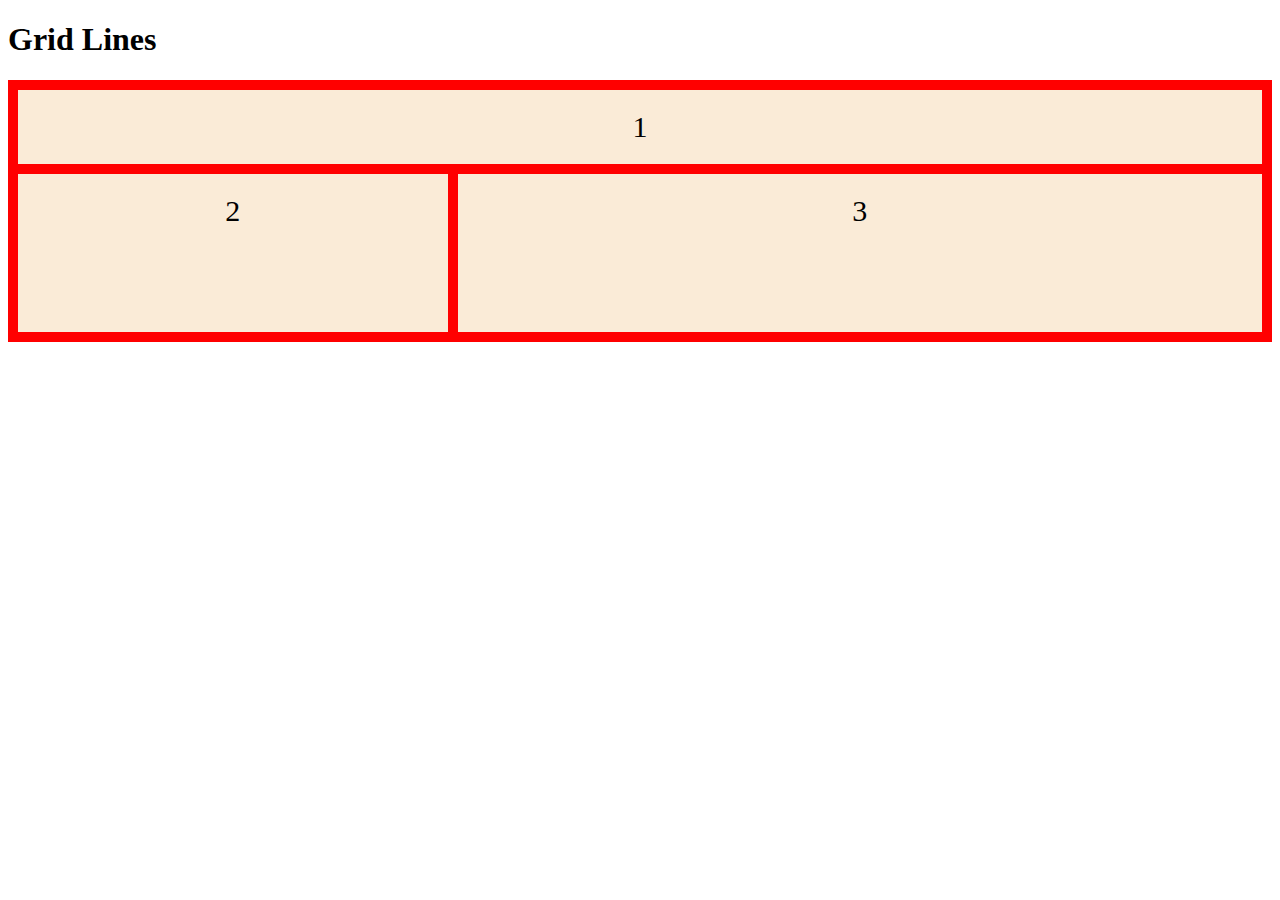
<file: GRID-MEDIA/index.html>
<!DOCTYPE html>
<html lang="en">
<head>
    <meta charset="UTF-8">
    <meta name="viewport" content="width=device-width, initial-scale=1.0">
    <title>Document</title>
    <link href="style.css" rel="stylesheet">
</head>
<body>
    <h1>Grid Lines</h1>

<div class="grid-container">
  <div class="item1">1</div>
  <div class="item2">2</div>
  <div class="item3">3</div>   
</div>

</body>
</html>
</file>
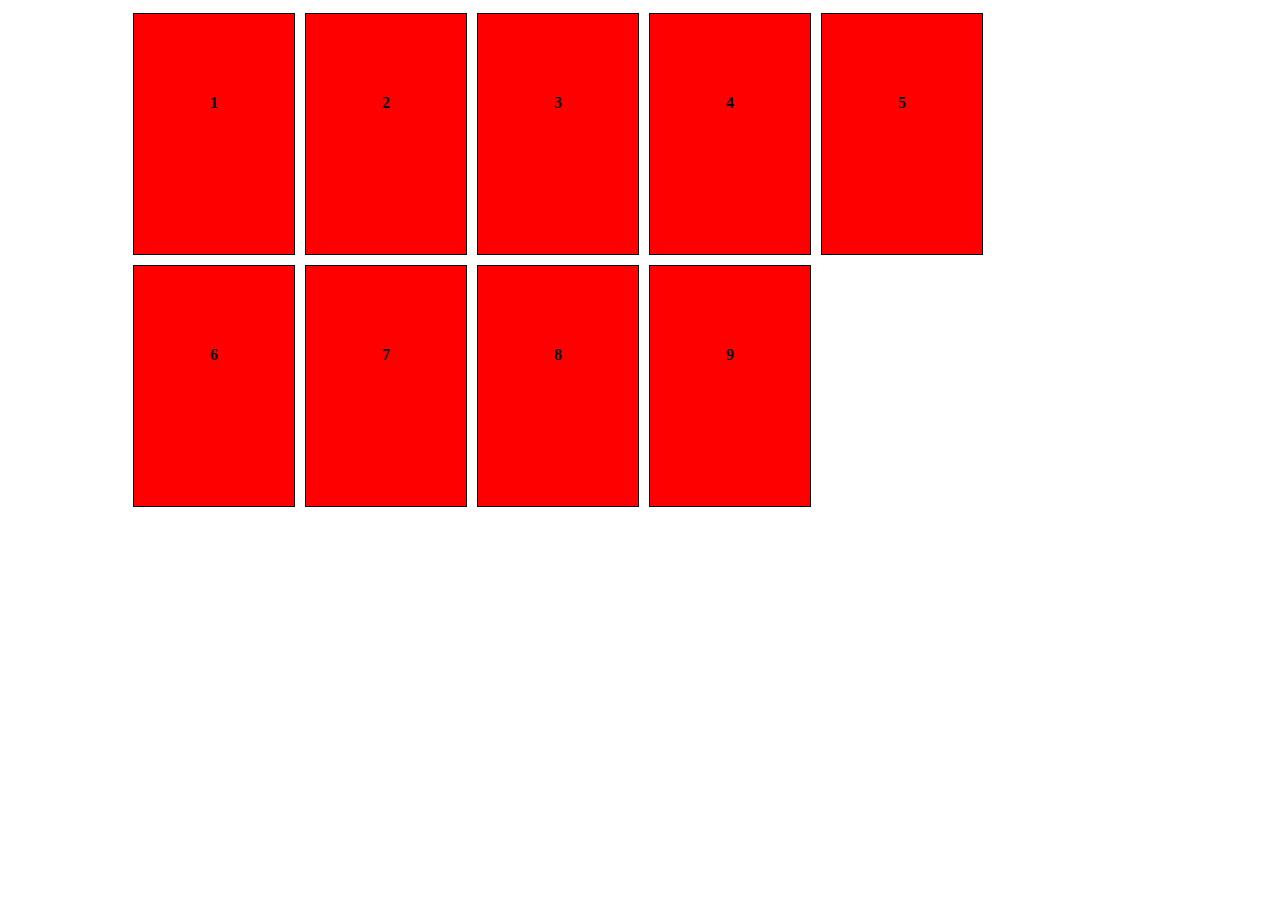
<file: MEDIAS/index.html>
<!DOCTYPE html>
<html lang="en">
<head>
    <meta charset="UTF-8">
    <meta name="viewport" content="width=device-width, initial-scale=1.0">
    <title>Document</title>
    <link href="style.css" rel="stylesheet">
</head>
<body>
    <div id="container">
        <div>1</div>
        <div>2</div>
        <div>3</div>
        <div>4</div>
        <div>5</div>
        <div>6</div>
        <div>7</div>
        <div>8</div>
        <div>9</div>
    </div>
    
</body>
</html>
</file>
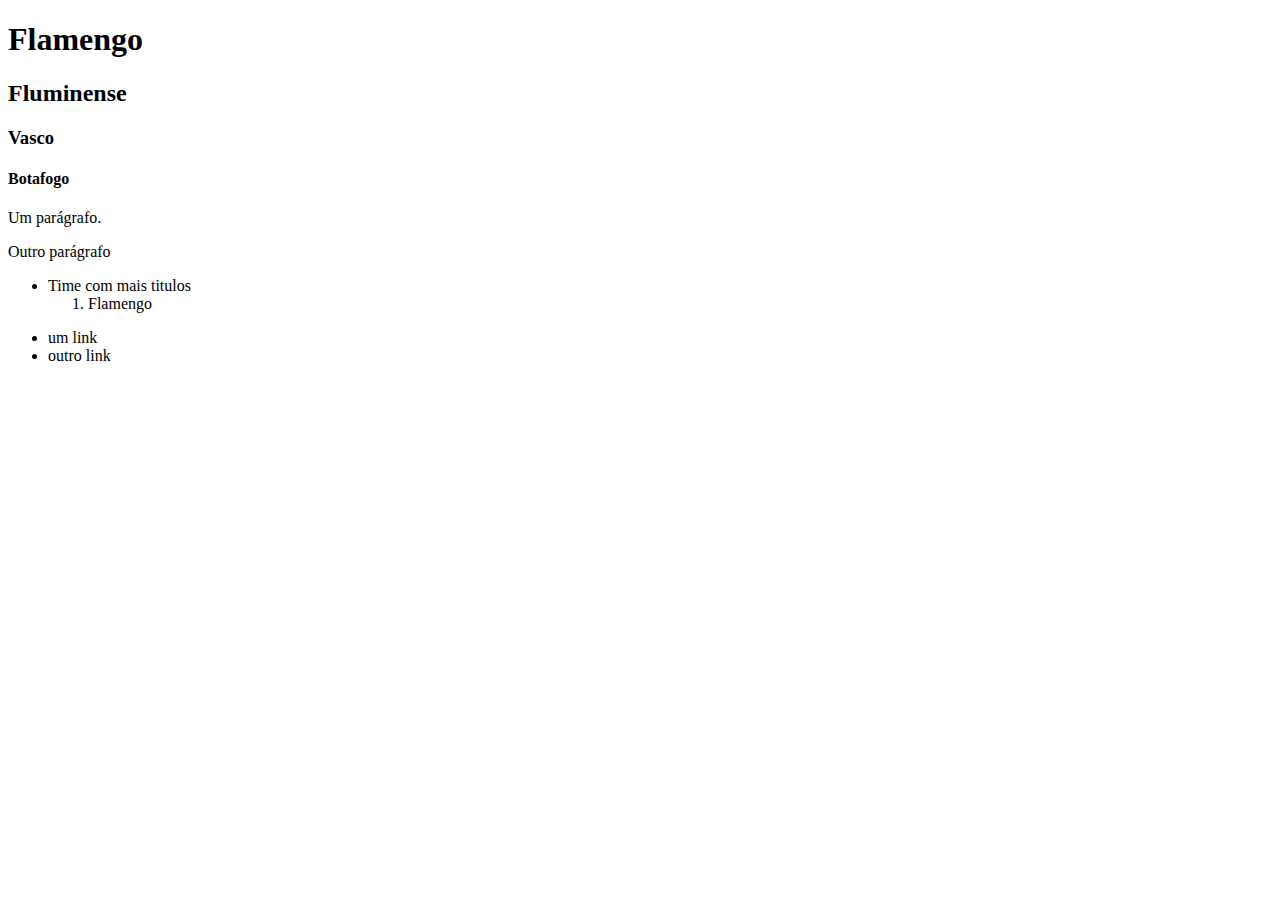
<file: trabalho_3.html>
<!DOCTYPE html>
<html>
  <head>
    <title>Teste 3</title>
    <meta charset="utf-8">
    <meta author="Lucca Barcelos">
     
   </head>
  <body>
    <h1>Flamengo</h1>
    <h2>Fluminense</h2>
    <h3>Vasco</h3>
    <h4>Botafogo</h4>

    <div></div>
    <div>
        <p>Um par<span>ágra</span>fo.</p>
        <p>Outro parágrafo</p>
    </div>
    <ul>
        <li>Time com mais titulos</li>
            <ol>
                <li>Flamengo</li>
            </ol>
        </li>
    </ul>
    <menu>
        <li>um link</li>
        <li>outro link</li>
    </menu>
  </body>
</html>
</file>
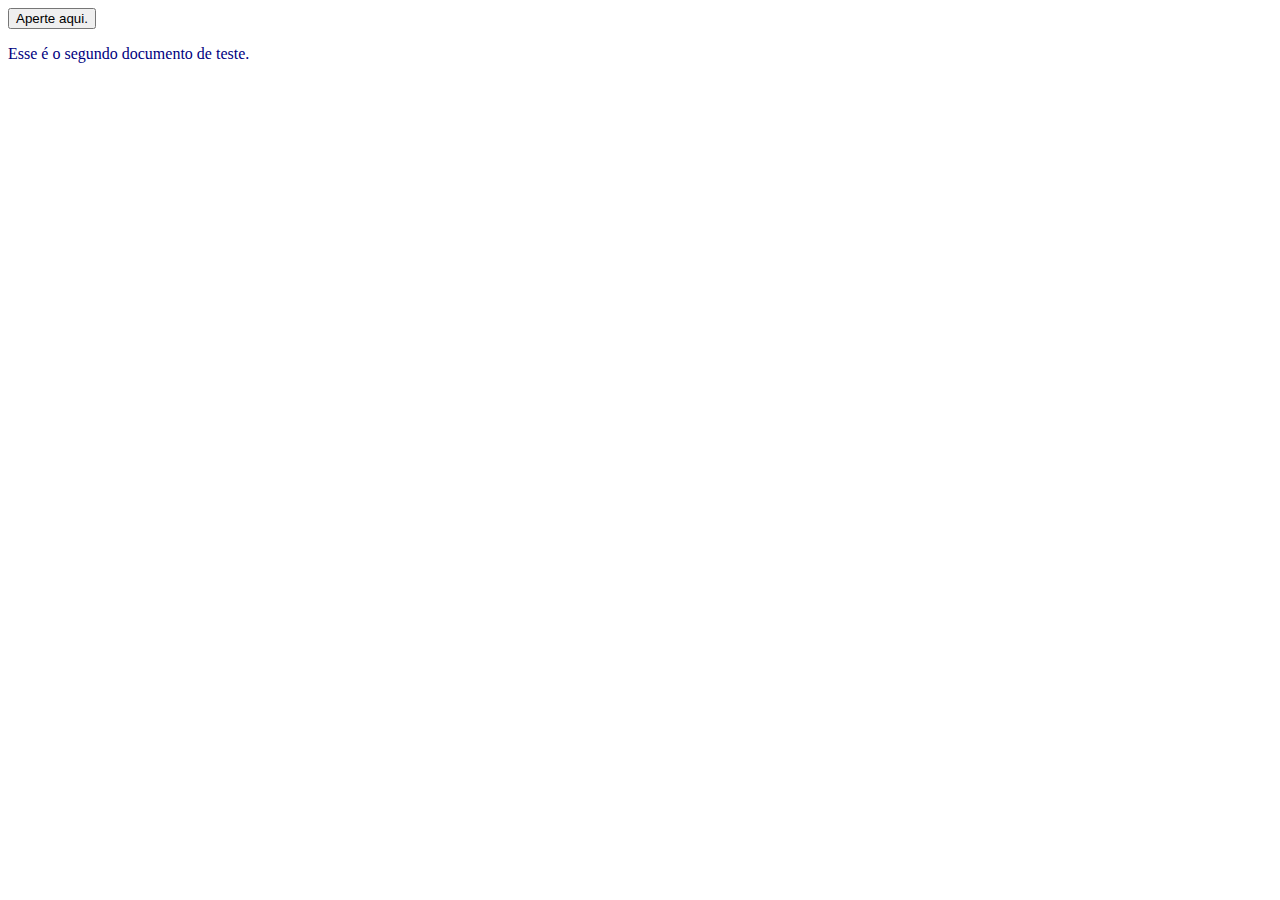
<file: porta 2/trabalho2_2.html>
<!DOCTYPE html>
<html>
  <head>
     <meta charset="utf-8">
     <title>Documento de Teste</title>
     <link rel="stylesheet" href="styles2_2.css">
     <script>
         function teste(){
         document.write('teste 2 check');
         }
         </script>
        <button onclick="teste()">Aperte aqui.</button>
   </head>
  <body>
     <p>Esse é o segundo documento de teste.</p>
  </body>
</html>
</file>
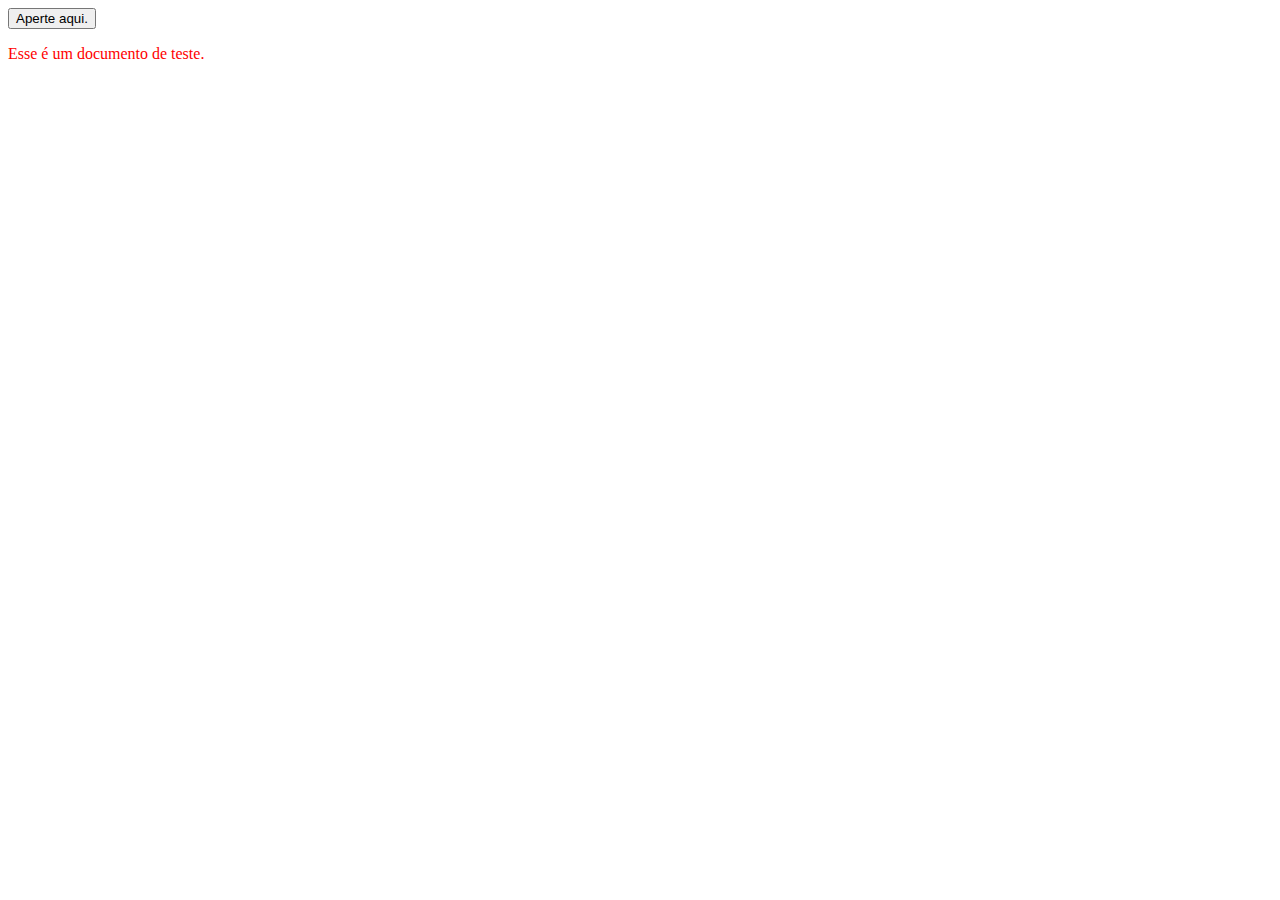
<file: trabalho.1/Trabalho_1.html>
<!DOCTYPE html>
<html>
  <head>
     <meta charset="utf-8">
     <title>Documento de Teste</title>
     <link rel="stylesheet" href="styles.css">
     <script>
         function teste(){
         document.write('Flamengo');
         }
         </script>
        <button onclick="teste()">Aperte aqui.</button>
   </head>
  <body>
     <p>Esse é um documento de teste.</p>
  </body>
</html>
</file>
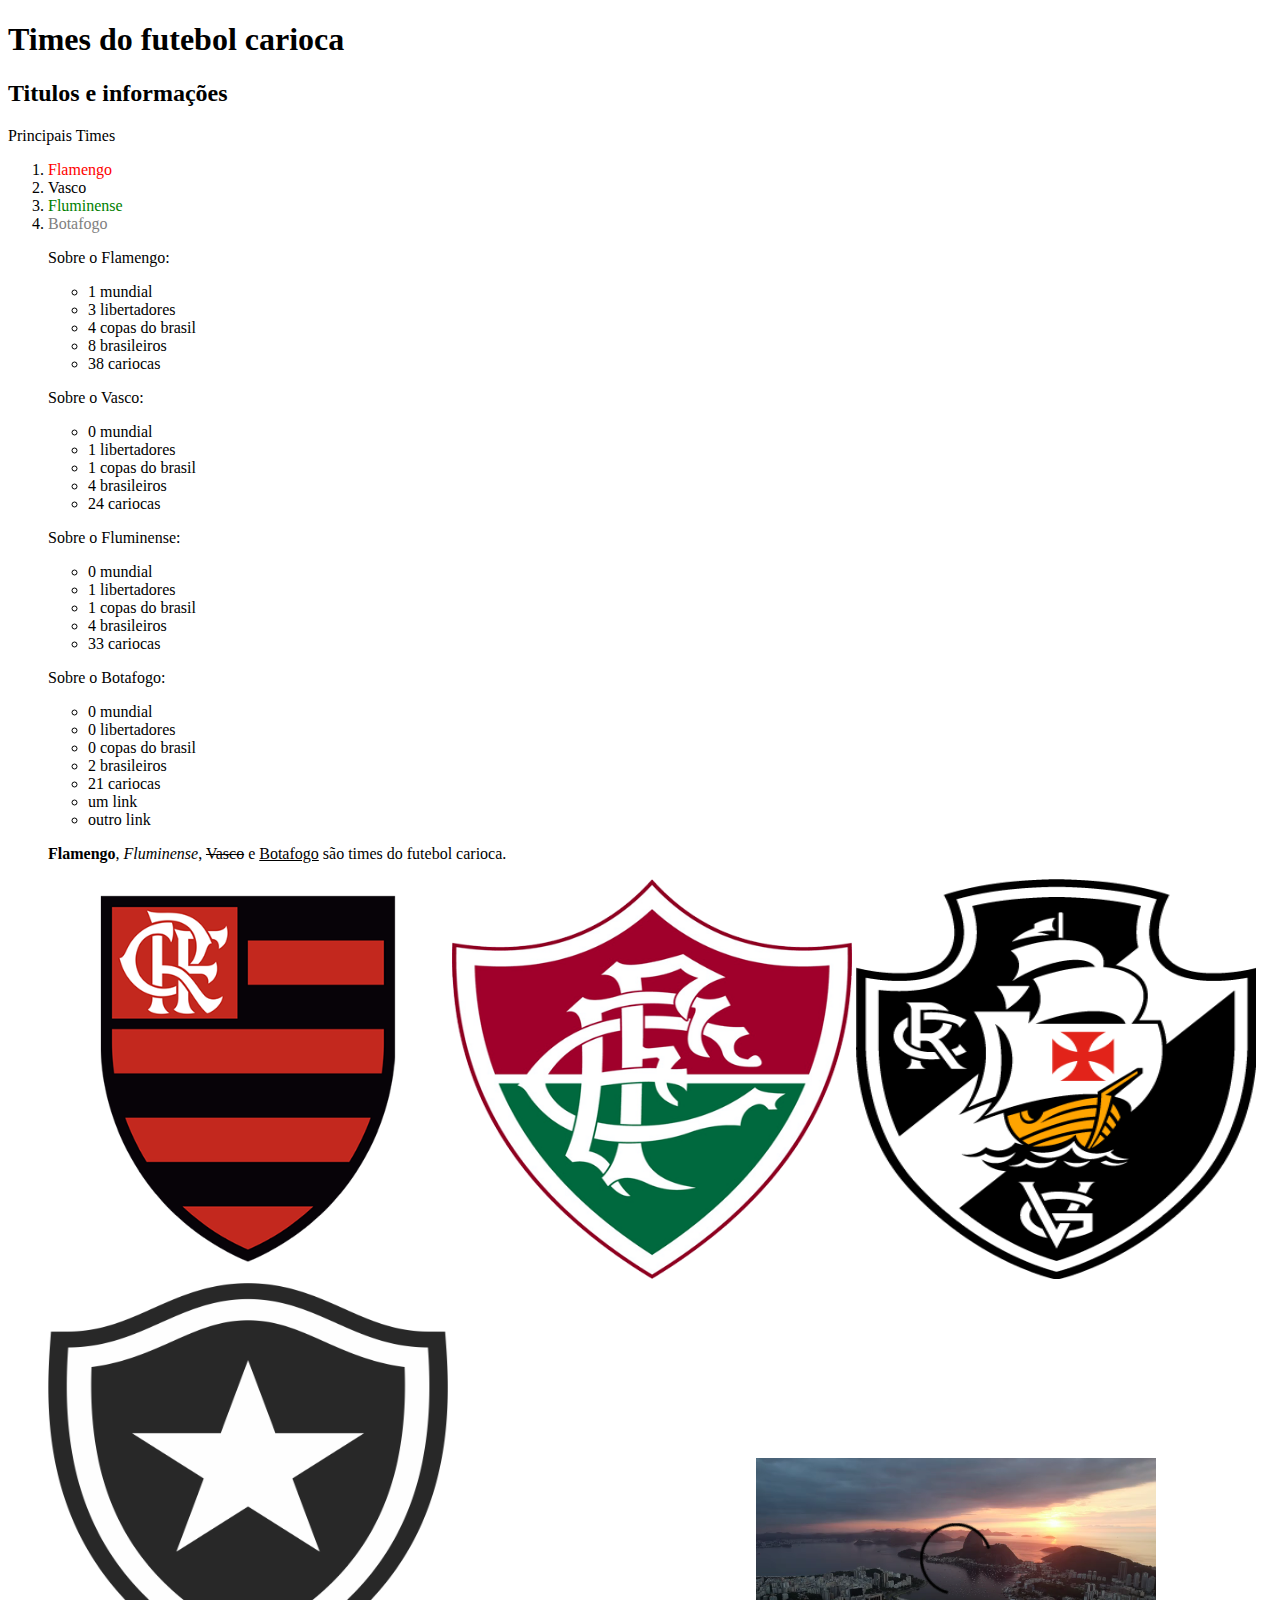
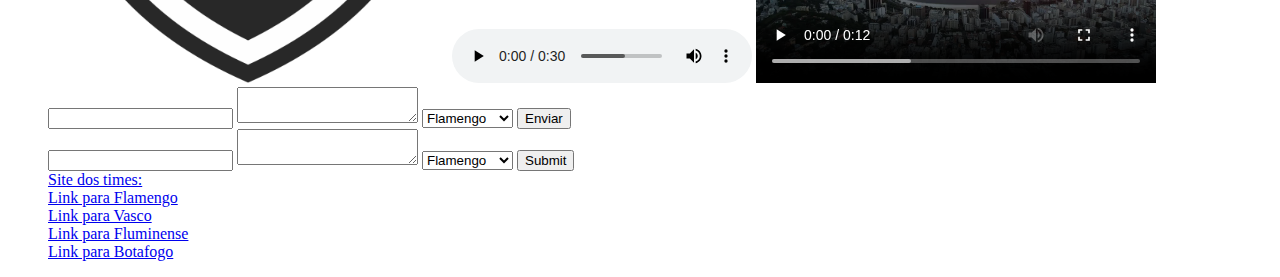
<file: trabalho.3/trabalho_3.html>
<!DOCTYPE html>
<html>
  <head>
    <title>Teste 3</title>
    <meta charset="utf-8">
    <meta author="Lucca Barcelos">
     
   </head>
  <body>
    <h1>Times do futebol carioca</h1>
    <h2>Titulos e informações</h2>
    
    <li>Principais Times</li>
            <ol>
                <li><span style="color: red;">Flamengo</span></li>
                <li><span style="color: black;">Vasco</span></li>
                <li><span style="color: green;">Fluminense</span></li>
                <li><span style="color: grey;">Botafogo</span></li>

    <div></div>
    <div>
        <p>Sobre o Flamengo:</p>
        <menu>
            <li>1 mundial</li>
            <li>3 libertadores</li>
            <li>4 copas do brasil</li>
            <li>8 brasileiros</li>
            <li>38 cariocas</li>
        </menu>
        <p>Sobre o Vasco:</p>
        <menu>
            <li>0 mundial</li>
            <li>1 libertadores</li>
            <li>1 copas do brasil</li>
            <li>4 brasileiros</li>
            <li>24 cariocas</li>
        </menu>
        <p>Sobre o Fluminense:</p>
        <menu>
            <li>0 mundial</li>
            <li>1 libertadores</li>
            <li>1 copas do brasil</li>
            <li>4 brasileiros</li>
            <li>33 cariocas</li>
        </menu>
        <p>Sobre o Botafogo:</p>
        <menu>
            <li>0 mundial</li>
            <li>0 libertadores</li>
            <li>0 copas do brasil</li>
            <li>2 brasileiros</li>
            <li>21 cariocas</li>
        </menu>
    <menu>
        <li>um link</li>
        <li>outro link</li>
    </menu>
    <p><strong>Flamengo</strong>, <em>Fluminense</em>, <del>Vasco</del> e <ins>Botafogo</ins> são times do futebol carioca.</p>
    <img src="flamengo.png"
    width="400px" height="400px">
    <img src="Fluminense_FC_escudo.png"
    width="400px" height="400px">
    <img src="CRVascodaGama.png"
    width="400px" height="400px">
    <img src="Escudo_Botafogo.png"
    width="400px" height="400px">
    <audio control src="soccercrowd.mp3"controls></audio>
    <video control width="400" src="riodejaneiro.mp4"controls></video>

    <form method="post"></form>
        <input type="text" name="nome">
        <textarea name="texto grande"></textarea>
        <select name="marca">
            <option value="1">Flamengo</option>
            <option value="2">Fluminense</option>
            <option value="2">Vasco</option>
            <option value="2">Botafogo</option>
        </select>
        <input type="submit" value="Enviar">
    </form>
    <form method="get">
      <input type="text" name="nome">
      <textarea name="texto-grande"></textarea>
      <select name="marca">
          <option value="1">Flamengo</option>
          <option value="2">Fluminense</option>
          <option value="2">Vasco</option>
          <option value="2">Botafogo</option>
      </select>
      <input type="submit">
  </form>
  <a href="#maior-titulo">Site dos times:</a><br>
  <div></div>
  <a href="https://www.flamengo.com.br">Link para Flamengo</a>
  <div></div>
  <a href="https://vasco.com.br">Link para Vasco</a>
  <div></div>
  <a href="https://www.fluminense.com.br/site/">Link para Fluminense</a>
  <div></div>
  <a href="https://www.botafogo.com.br">Link para Botafogo</a>
</body>
</html>
</file>
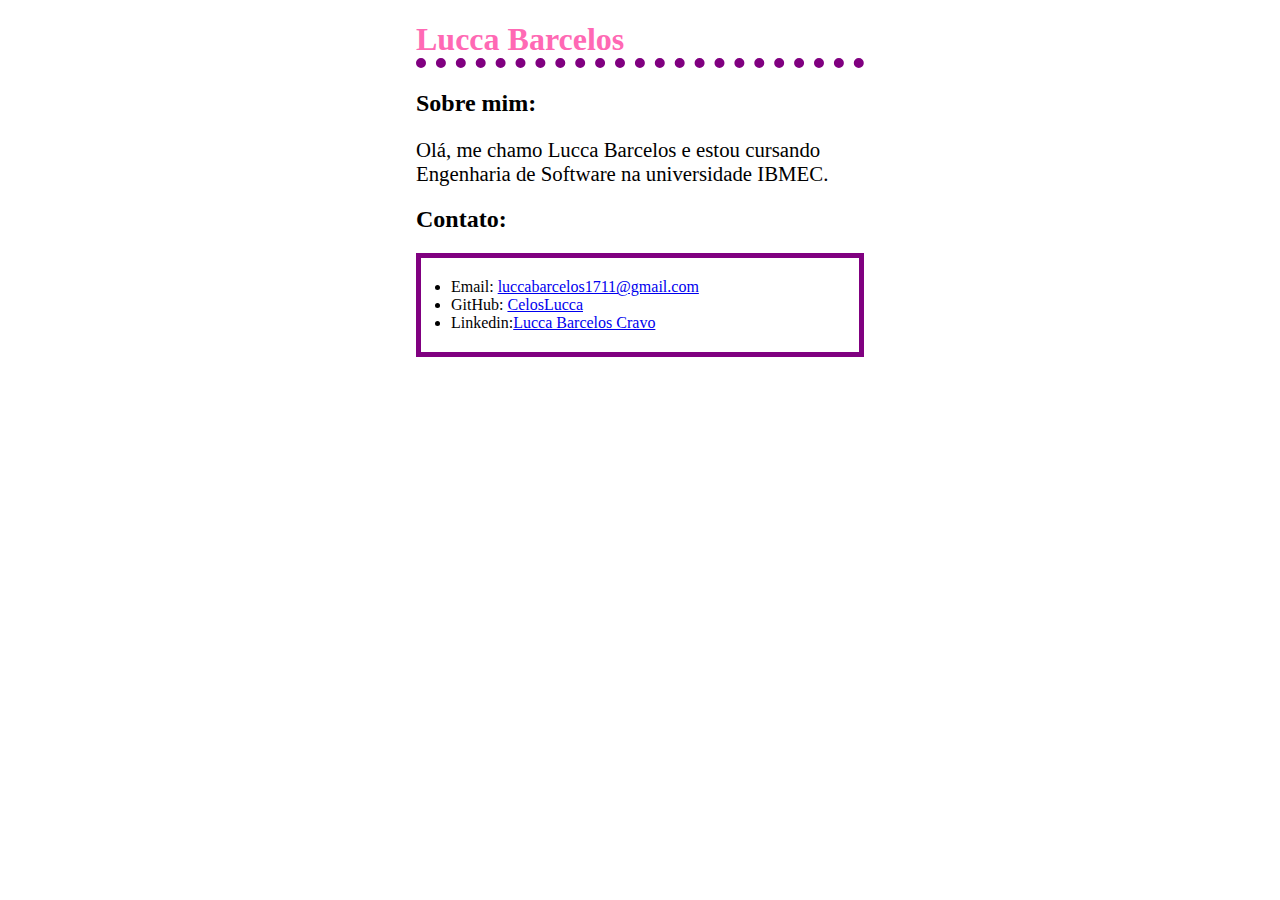
<file: trabalho.4/teste.html>
<!DOCTYPE html>
<html lang="en">
<head>
    <meta charset="UTF-8">
    <meta name="viewport" content="width=device-width, initial-scale=1.0">
    <link rel="stylesheet" href="styles.css">
    <title>Exercicio_4</title>
</head>
<body>
    <h1>Lucca Barcelos</h1>
    <h2>Sobre mim:</h2>
    <p>Olá, me chamo Lucca Barcelos e estou cursando Engenharia de Software na universidade IBMEC. </p>
    <h2>Contato:</h2>
    <ul>
        <li>Email: <a href="luccabarcelos1711@gmail.com">luccabarcelos1711@gmail.com</a></li>
        <li>GitHub: <a href="https://github.com/CelosLucca">CelosLucca</a></li>
        <li>Linkedin:<a href="https://www.linkedin.com/in/lucca-barcelos-cravo-053097305/">Lucca Barcelos Cravo</a></li>
</body>
</html>
</file>
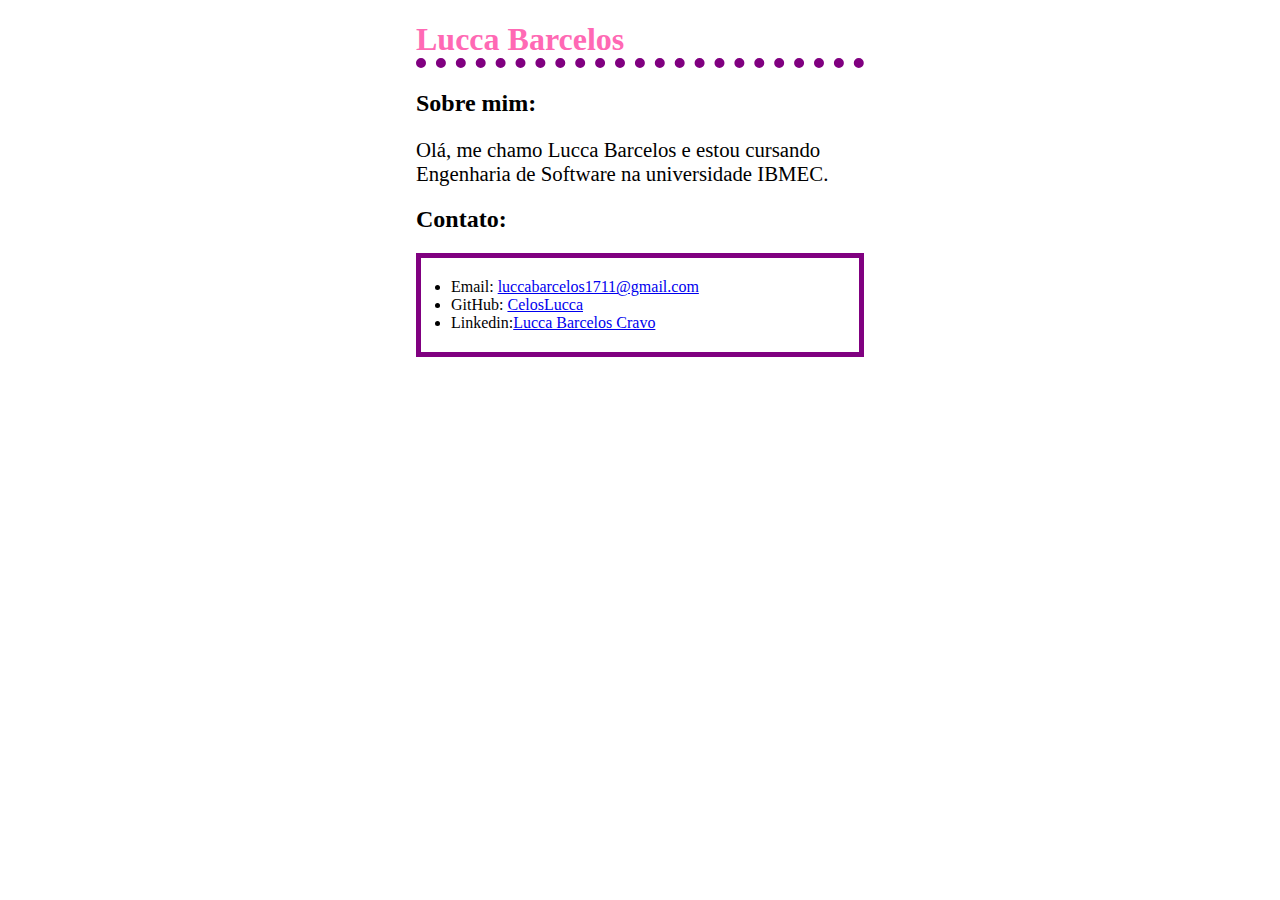
<file: trabalho.4/trabalho4.html>
<!DOCTYPE html>
<html lang="en">
<head>
    <meta charset="UTF-8">
    <meta name="viewport" content="width=device-width, initial-scale=1.0">
    <link rel="stylesheet" href="styles.css">
    <title>Exercicio_4</title>
</head>
<body>
    <h1>Lucca Barcelos</h1>
    <h2>Sobre mim:</h2>
    <p>Olá, me chamo Lucca Barcelos e estou cursando Engenharia de Software na universidade IBMEC. </p>
    <h2>Contato:</h2>
    <ul>
        <li>Email: <a href="luccabarcelos1711@gmail.com">luccabarcelos1711@gmail.com</a></li>
        <li>GitHub: <a href="https://github.com/CelosLucca">CelosLucca</a></li>
        <li>Linkedin:<a href="https://www.linkedin.com/in/lucca-barcelos-cravo-053097305/">Lucca Barcelos Cravo</a></li>
</body>
</html>
</file>
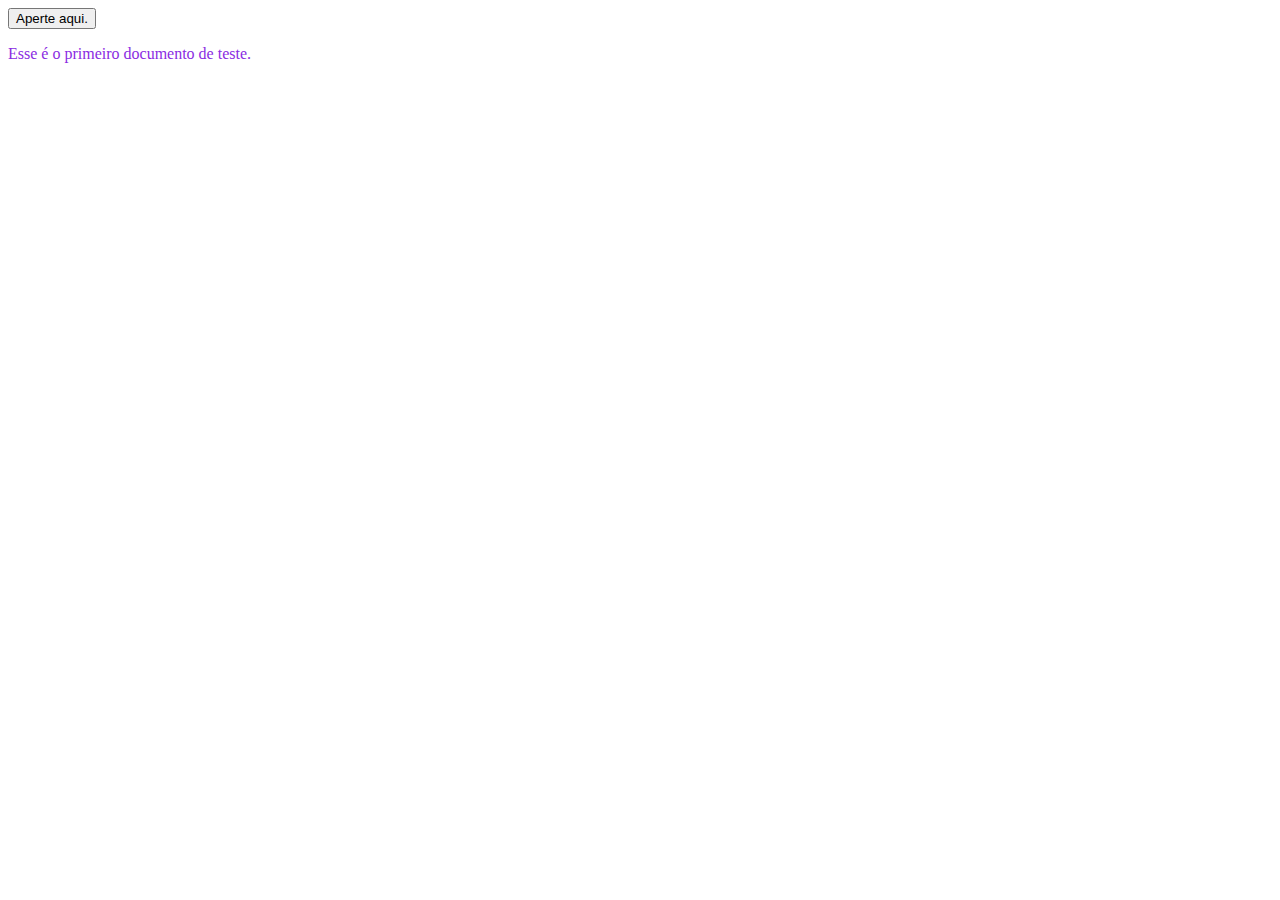
<file: trabalho.2/porta 1/trabalho2.html>
<!DOCTYPE html>
<html>
  <head>
     <meta charset="utf-8">
     <title>Documento de Teste</title>
     <link rel="stylesheet" href="styles2.css">
     <script>
         function teste(){
         document.write('teste 1 check');
         }
         </script>
        <button onclick="teste()">Aperte aqui.</button>
   </head>
  <body>
     <p>Esse é o primeiro documento de teste.</p>
  </body>
</html>
</file>
<file: GRID-MEDIA/style.css>
.grid-container {
    display: grid;
    grid-template:
    "a"
    "b"
    "c";
    grid-template-columns: auto;
    gap: 10px;
    background-color: red;
    padding: 10px;
}

.grid-container > div {
    background-color: antiquewhite;
    text-align: center;
    padding: 20px;
    font-size: 30px;
}

@media screen and (min-width: 768px){
    .grid-container{
    grid-template:
    "a a a"
    "b c c"
    "b c c";
    grid-template-rows: 1fr 1fr 1fr;
    }
}

.item1 {
    grid-area: a;
  }

.item2 {
    grid-area: b;
  }

.item3 {
    grid-area: c;
  }
</file>
<file: MEDIAS/style.css>
#container {
    display: flex;
    flex-wrap: wrap;
    flex-direction: column;
    margin: 0 auto;
    width: 80vw;
}

#container > div {
    font-weight: 600;
    text-align: center;
    width: 100%;
    height: 10em;
    padding-top: 5em;
    border: solid black 1px;
    margin: 5px;

}

#container > div:nth-child(even){
    display: none;
}

@media screen and (min-width: 400px){
    #container{
        flex-direction: row;
    }

    #container > div {
        width: 10em;
    }

    #container > div:nth-child(even){
        display: block;
    }
}
@media screen and (min-width: 768px){
    #container{
        flex-direction: row;
    }
    
    #container > div {
        background-color: red;
    }
}
</file>
<file: porta 2/styles2_2.css>
p {
    color: navy
}
</file>
<file: trabalho.1/styles.css>
p {
    color: red;
}
</file>
<file: trabalho.4/styles.css>
body {
    width: 35vw;
    margin: auto;
}

p {
    font-size: 1.3em;
    font-style:inherit
 }

h1 {
    color: hotpink;
    border-bottom: 10px dotted purple;
}

ul {
    padding: 20px 30px;
    border: 5px solid purple;
}

a:hover {
  color: green; 
}
</file>
<file: trabalho.2/porta 1/styles2.css>
p {
    color: blueviolet;
}
</file>
